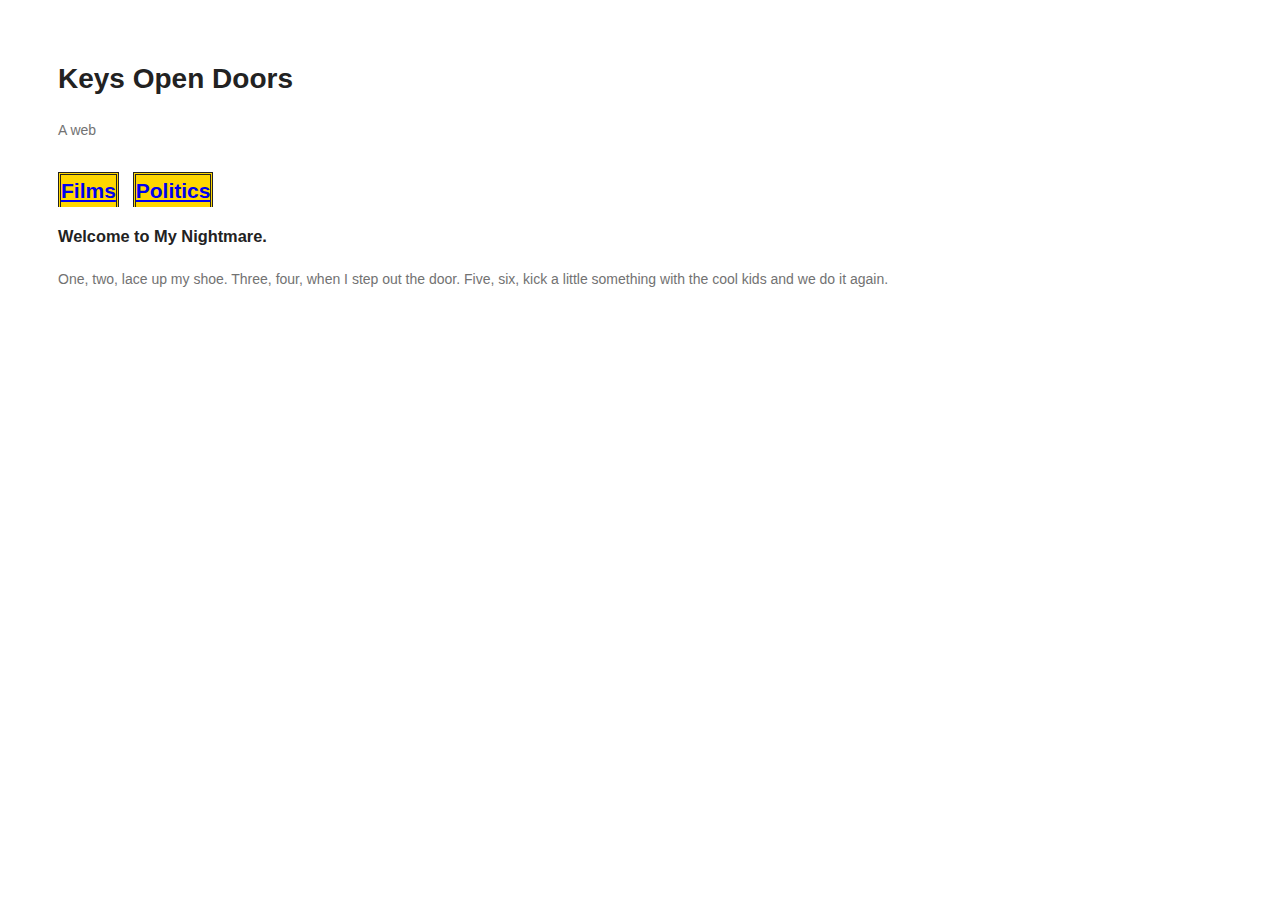
<file: index.html>
<!doctype html>
<html>
  <head>
    <meta charset="utf-8">
    <meta http-equiv="X-UA-Compatible" content="chrome=1">
    <title>Keys Open Doors by szuckert</title>

    <link rel="stylesheet" href="stylesheets/zstyles.css">
    <meta name="viewport" content="width=device-width">
    <!--[if lt IE 9]>
    <script src="//html5shiv.googlecode.com/svn/trunk/html5.js"></script>
    <![endif]-->
  </head>
  <body>
    <div class="wrapper">
      <header>
        <h1>Keys Open Doors</h1>
        <p>A web </p>
      </header>
	  <h2><a href="films.html">Films</a></h2>
	  <h2><a href="politics.html">Politics</a></h2>

		<h3><a id="welcome-to-github-pages" class="anchor" href="#welcome-to-github-pages" aria-hidden="true"><span aria-hidden="true" class="octicon octicon-link"></span></a>Welcome to My Nightmare.</h3>

		<p>One, two, lace up my shoe. Three, four, when I step out the door. Five, six, kick a little something with the cool kids and we do it again.</p>
		<br><br>
</form>
  </body>
</html>
</file>
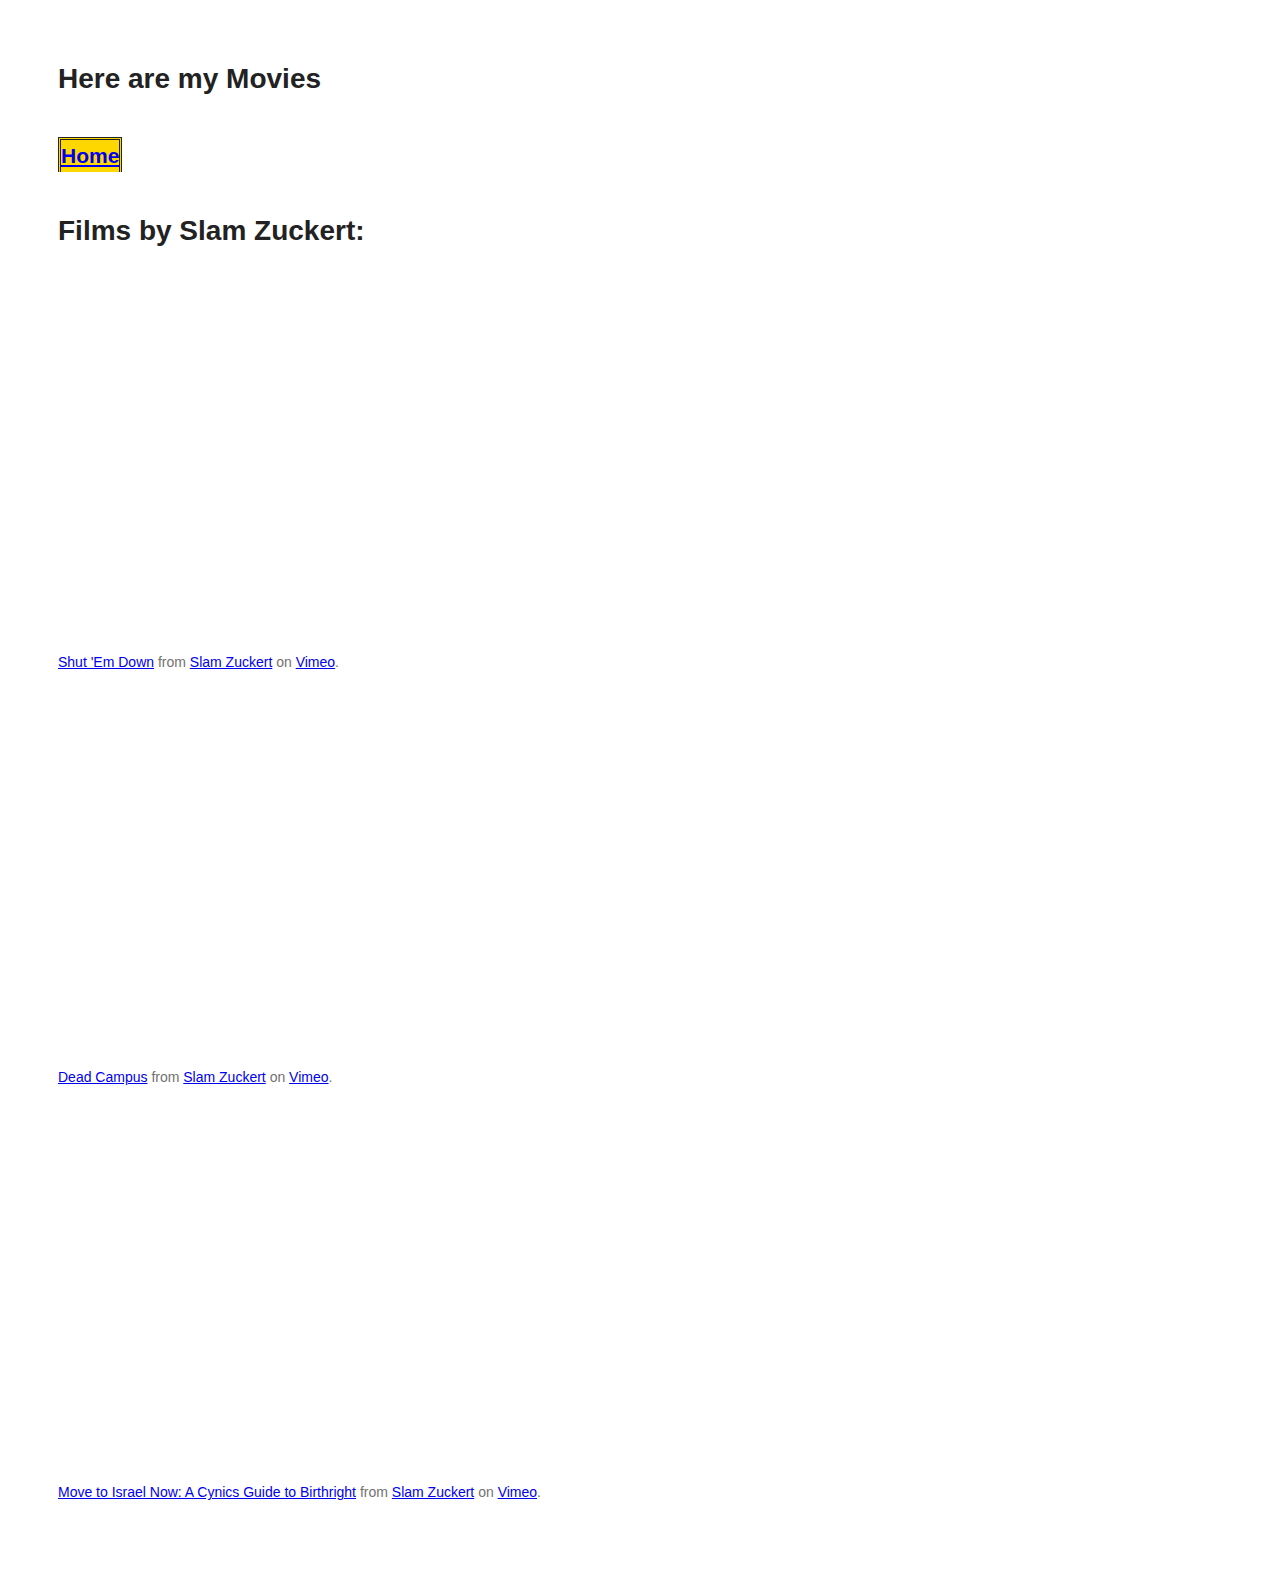
<file: films.html>
<!doctype html>
<html>
  <head>
    <meta charset="utf-8">
    <meta http-equiv="X-UA-Compatible" content="chrome=1">
    <title>Films</title>
    <link rel="stylesheet" href="stylesheets/zstyles.css">
    <meta name="viewport" content="width=device-width">
    <!--[if lt IE 9]>
    <script src="//html5shiv.googlecode.com/svn/trunk/html5.js"></script>
    <![endif]-->
  </head>
  <body>
    <div class="wrapper">
      <header>
        <h1>Here are my Movies</h1>
		<h2><a href="index.html">Home</a></h2>
		<br></br>
      </header>
      <section>
<h1>Films by Slam Zuckert:</h1>
<iframe src="https://player.vimeo.com/video/78994092" width="640" height="360" frameborder="0" webkitallowfullscreen mozallowfullscreen allowfullscreen></iframe>
<p><a href="https://vimeo.com/78994092">Shut &#039;Em Down</a> from <a href="https://vimeo.com/user9193589">Slam Zuckert</a> on <a href="https://vimeo.com">Vimeo</a>.</p>
<iframe src="https://player.vimeo.com/video/40307528" width="640" height="360" frameborder="0" webkitallowfullscreen mozallowfullscreen allowfullscreen></iframe>
<p><a href="https://vimeo.com/40307528">Dead Campus</a> from <a href="https://vimeo.com/user9193589">Slam Zuckert</a> on <a href="https://vimeo.com">Vimeo</a>.</p>
<iframe src="https://player.vimeo.com/video/42468240" width="640" height="360" frameborder="0" webkitallowfullscreen mozallowfullscreen allowfullscreen></iframe>
<p><a href="https://vimeo.com/42468240">Move to Israel Now: A Cynics Guide to Birthright</a> from <a href="https://vimeo.com/user9193589">Slam Zuckert</a> on <a href="https://vimeo.com">Vimeo</a>.</p>



  </body>
</html>
</file>
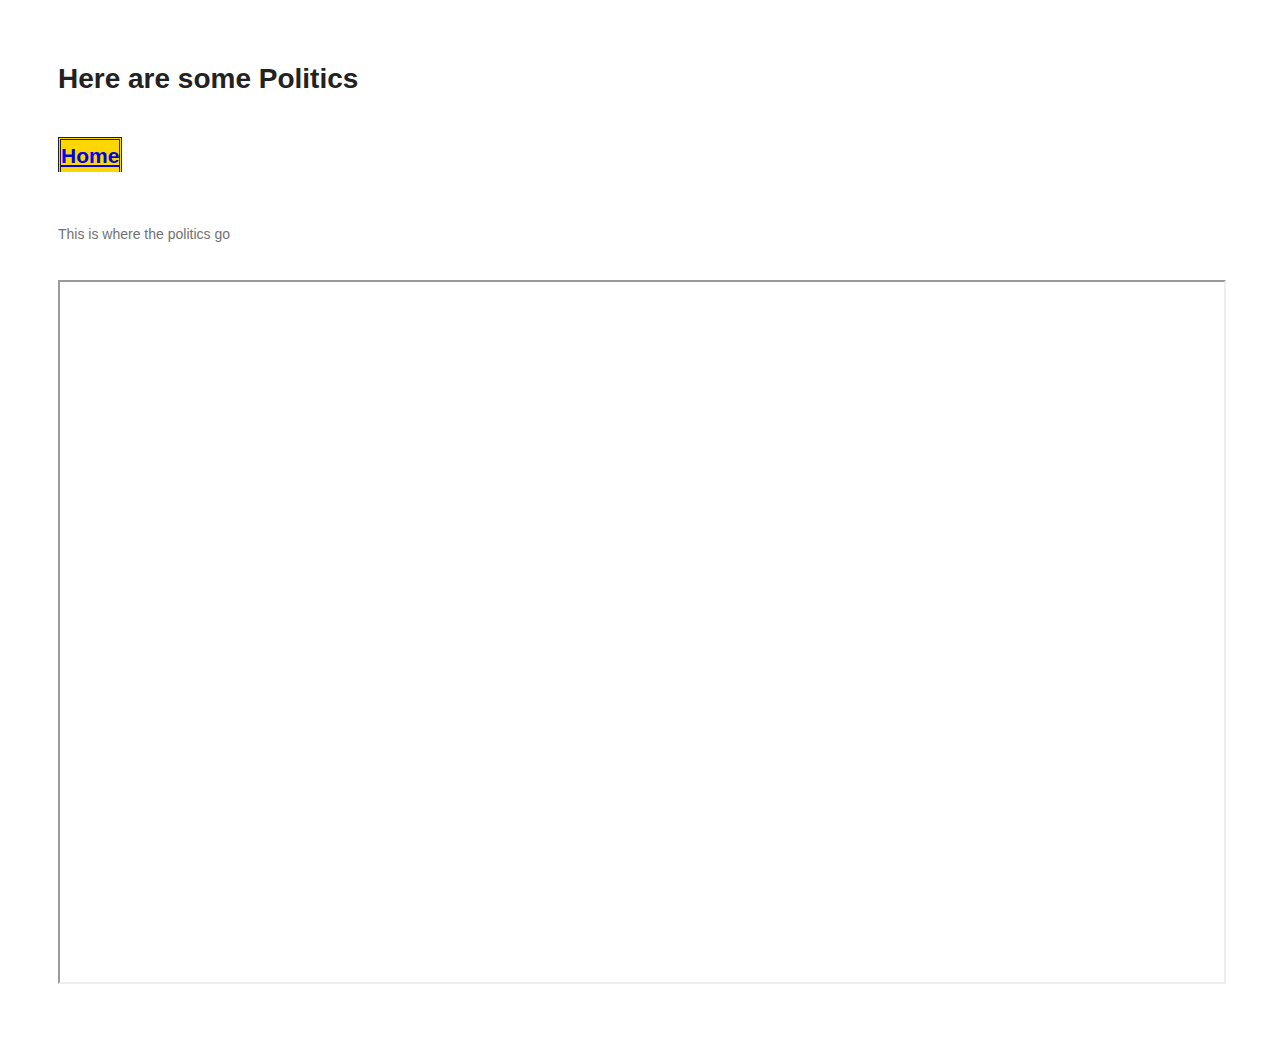
<file: politics.html>
<!doctype html>
<html>
  <head>
    <meta charset="utf-8">
    <meta http-equiv="X-UA-Compatible" content="chrome=1">
    <title>Politics</title>
    <link rel="stylesheet" href="stylesheets/zstyles.css">
    <meta name="viewport" content="width=device-width">
    <!--[if lt IE 9]>
    <script src="//html5shiv.googlecode.com/svn/trunk/html5.js"></script>
    <![endif]-->
  </head>
  <body>
    <div class="wrapper">
	<header>
        <h1>Here are some Politics</h1>
		<h2><a href="index.html">Home</a></h2>
     </header>
    <br><p>This is where the politics go</p>
	<br>
	<iframe height="700" width="100%" src="https://docs.google.com/spreadsheets/d/1x8uXlMWOR7tD6H0PS2K9ko_TZ2n1b4bRDNBwdzyUOb8/pubhtml?gid=0&amp;single=true&amp;widget=true&amp;headers=false"></iframe>

  </body>
</html>
</file>
<file: stylesheets/zstyles.css>
body {
  background-color: #fff;
  padding:50px;
  font: 14px/1.5 "Noto Sans", "Helvetica Neue", Helvetica, Arial, sans-serif;
  color:#727272;
  font-weight:400;
}

h1, h3, h4, h5, h6 {
  color:#222;
  margin:0 0 20px;
}

h2{
/* links at the top*/
	color: #222;
	background-color: gold;
	border: double;
	border-bottom: none;
	margin-right:10px;
	display:inline-block;


}
</file>
